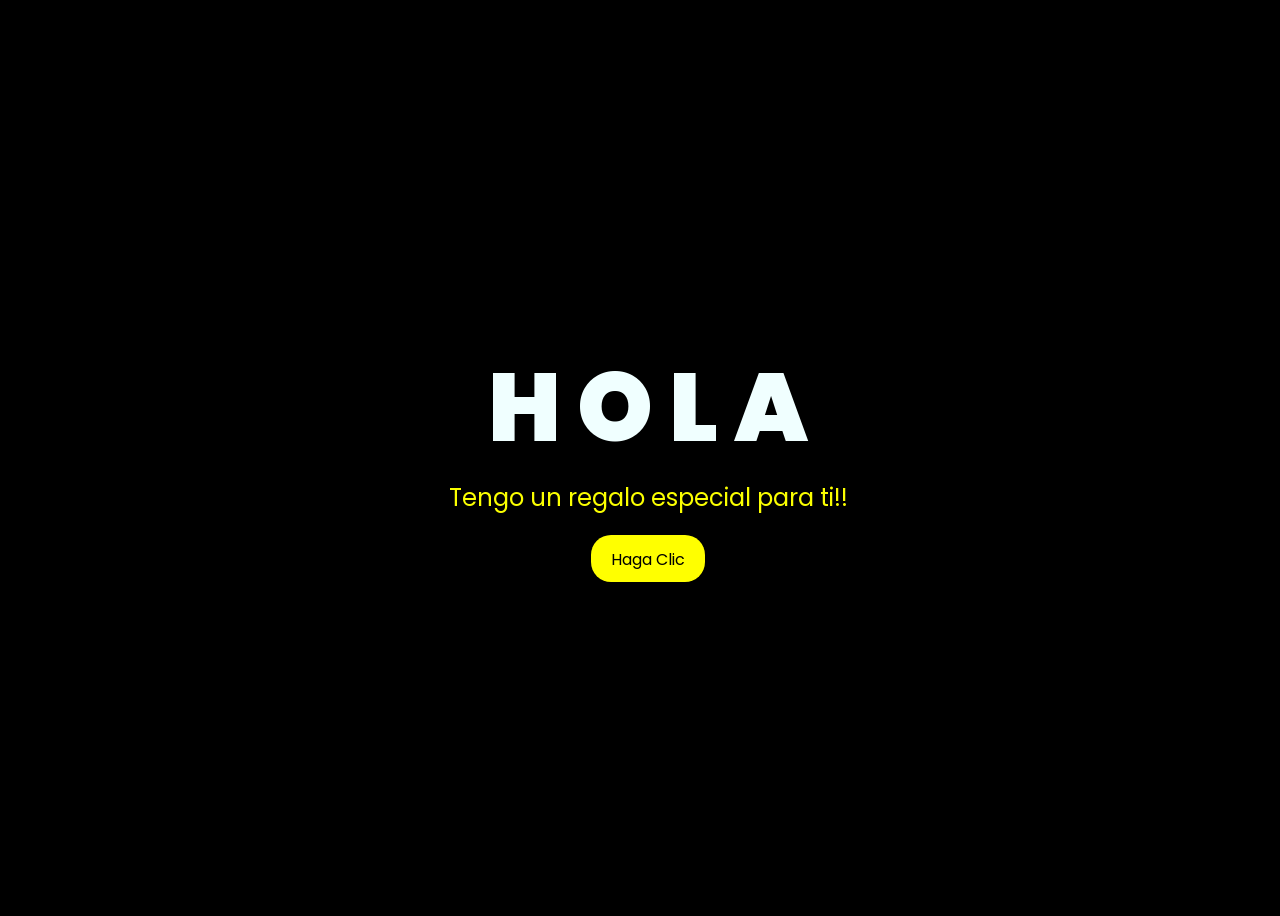
<file: index.html>
<!DOCTYPE html>
<html lang="es">
<head>
    <meta charset="UTF-8">
    <meta http-equiv="X-UA-Compatible" content="IE=edge">
    <meta name="viewport" content="width=device-width, initial-scale=1.0">
    <meta http-equiv="refresh" content="0; url=Flores_NilverTI/index.html">
    <title>Redirigiendo...</title>
</head>
<body>
    <script>
        window.location.replace("Flores_NilverTI/index.html");
    </script>
</body>
</html>
</file>
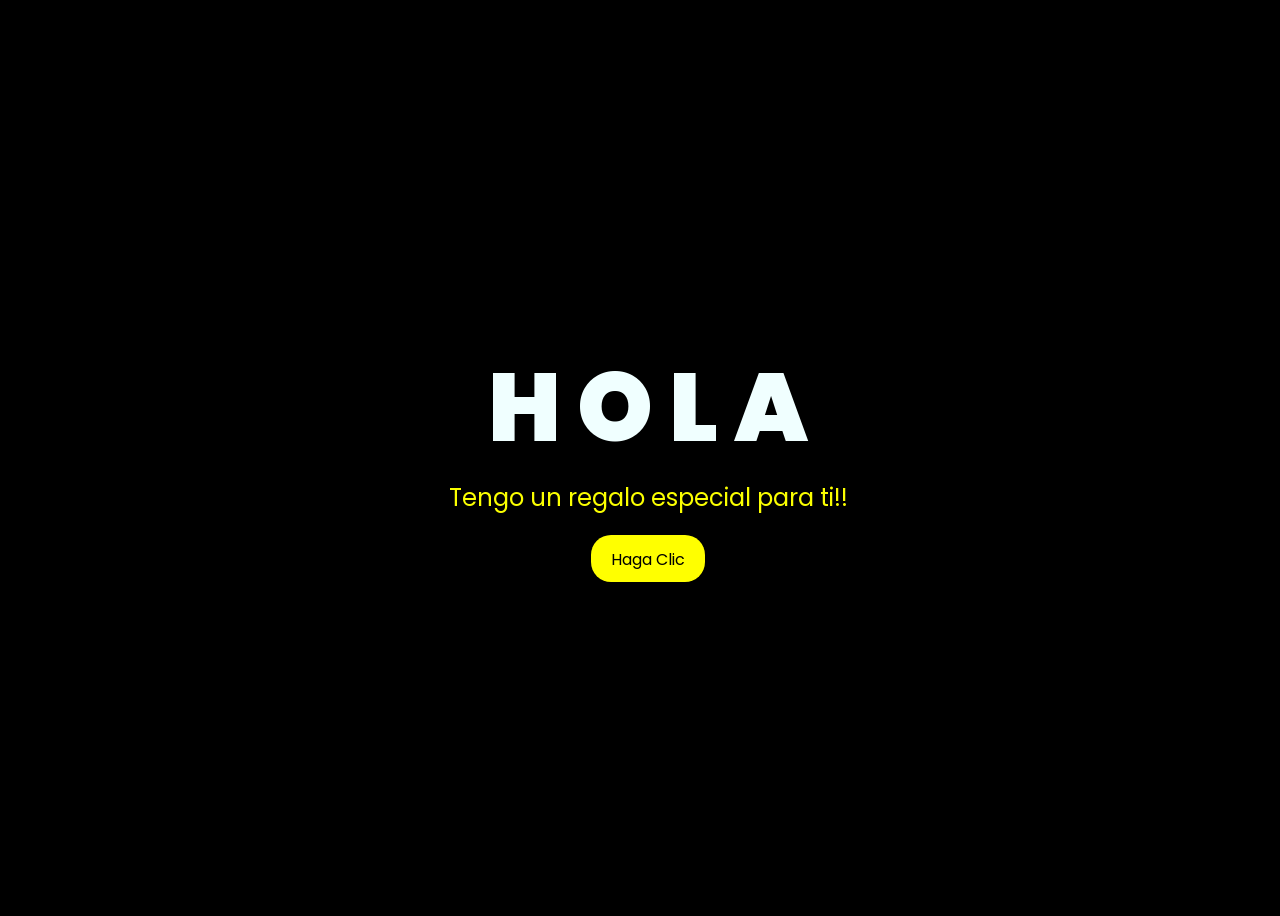
<file: Flores_NilverTI/index.html>
<!DOCTYPE html>
<html lang="en">
<head>
    <meta charset="UTF-8">
    <meta http-equiv="X-UA-Compatible" content="IE=edge">
    <meta name="viewport" content="width=device-width, initial-scale=1.0">
    <link rel="stylesheet" href="css/style.css">
    <link rel="icon" href="img/flowers.png" type="image/x-icon">
    <title>FLORES</title>
</head>
<body>
    <div class="greetings">

        <span>H</span>
        <span>O</span>
        <span>L</span>
        <span>A</span>
    </div>
    <div class="greetings">
        <span></span>
        <span></span>
        <span></span>
        <span></span>
        <span></span>
        <span></span>
    </div>
    <div class="description">
        <span>Tengo un regalo especial para ti!!</span>
    </div>
    <div class="button">
        <button>
            <a href="FLORES.html">Haga Clic</a>
        </button>
        
    </div>
</body>
</html>
</file>
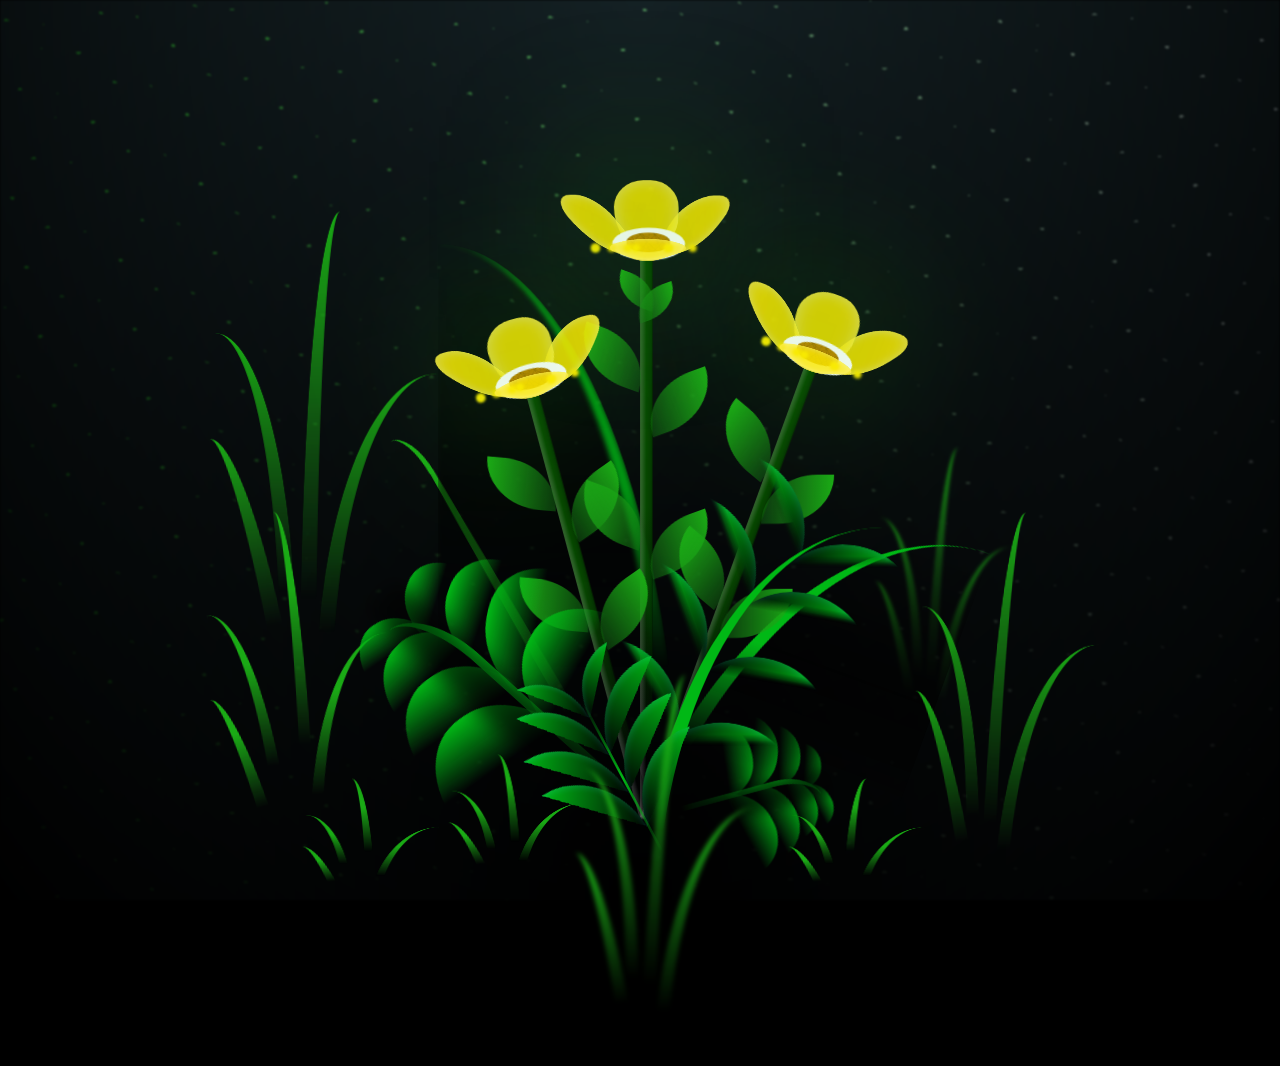
<file: Flores_NilverTI/FLORES.html>
<!DOCTYPE html>
<html lang="en">
<head>
    <meta charset="UTF-8">
    <meta http-equiv="X-UA-Compatible" content="IE=edge">
    <meta name="viewport" content="width=device-width, initial-scale=1.0">
    <meta http-equiv="Cache-Control" content="no-cache, no-store, must-revalidate">
    <meta http-equiv="Pragma" content="no-cache">
    <meta http-equiv="Expires" content="0">
    <link rel="stylesheet" href="css/main.css?v=20260921_nocache">
    <link rel="icon" href="img/flowers.png" type="image/x-icon">
    <title>FLORES</title>
</head>

<body class="container">
    <div class="message-modal" id="messageModal" aria-hidden="true">
      <div class="message-card" role="dialog" aria-modal="true">
        <button class="close-message" aria-label="Cerrar mensaje">×</button>
        <p>
          Que sepas que me ha gustado mucho conocerte, y más aún ver la forma en la que te esfuerzas por seguir adelante, aunque a veces el camino te cueste. Hay algo muy especial en ti: esa fuerza tranquila, esa paciencia, esa manera de seguir con el corazón en alto incluso cuando las cosas no son fáciles.
        </p>
        <p>
          Te admiro mucho, no solo por lo que logras, sino por la persona que eres. Por cómo enfrentas la vida con valentía, por ese brillo que tienes y por esa calidez que hace que te recuerde de una forma muy bonita. Hay algo en ti que se siente genuino, amable, intenso y muy hermoso.
        </p>
        <p>
          Quiero que sepas que no lo digo por obligación ni por costumbre: lo digo porque de verdad quiero que sientas lo mucho que vales, lo mucho que te aprecio y lo mucho que te admiro. A veces puede que me pase de insistente, pero es porque me importa de verdad y porque quiero que nunca olvides lo especial que eres.
        </p>
        <p>
          Sé que no te conozco tanto como me gustaría, pero lo poco que he visto me basta para decir que eres una persona excepcional, hermosa por dentro y por fuera, con una luz muy difícil de ignorar. Y aunque no siempre lo diga con palabras perfectas, aquí está mi mensaje claro: te valoró, te respeto y me alegra mucho que estés en mi vida.
        </p>
        <p>
          Gracias por ser como eres, por seguir adelante con esa fuerza que te hace tan admirable. Ojalá que este pequeño detalle te recuerde lo mucho que te aprecio y lo mucho que me gustaría que te sientas querida, vista y valorada siempre.
        </p>
      </div>
    </div>

    <div class="night"></div>
    <div class="flowers">
      <div class="flower flower--1">
        <div class="flower__leafs flower__leafs--1">
          <div class="flower__leaf flower__leaf--1"></div>
          <div class="flower__leaf flower__leaf--2"></div>
          <div class="flower__leaf flower__leaf--3"></div>
          <div class="flower__leaf flower__leaf--4"></div>
          <div class="flower__white-circle"></div>
  
          <div class="flower__light flower__light--1"></div>
          <div class="flower__light flower__light--2"></div>
          <div class="flower__light flower__light--3"></div>
          <div class="flower__light flower__light--4"></div>
          <div class="flower__light flower__light--5"></div>
          <div class="flower__light flower__light--6"></div>
          <div class="flower__light flower__light--7"></div>
          <div class="flower__light flower__light--8"></div>
  
        </div>
        <div class="flower__line">
          <div class="flower__line__leaf flower__line__leaf--1"></div>
          <div class="flower__line__leaf flower__line__leaf--2"></div>
          <div class="flower__line__leaf flower__line__leaf--3"></div>
          <div class="flower__line__leaf flower__line__leaf--4"></div>
          <div class="flower__line__leaf flower__line__leaf--5"></div>
          <div class="flower__line__leaf flower__line__leaf--6"></div>
        </div>
      </div>
  
      <div class="flower flower--2">
        <div class="flower__leafs flower__leafs--2">
          <div class="flower__leaf flower__leaf--1"></div>
          <div class="flower__leaf flower__leaf--2"></div>
          <div class="flower__leaf flower__leaf--3"></div>
          <div class="flower__leaf flower__leaf--4"></div>
          <div class="flower__white-circle"></div>
  
          <div class="flower__light flower__light--1"></div>
          <div class="flower__light flower__light--2"></div>
          <div class="flower__light flower__light--3"></div>
          <div class="flower__light flower__light--4"></div>
          <div class="flower__light flower__light--5"></div>
          <div class="flower__light flower__light--6"></div>
          <div class="flower__light flower__light--7"></div>
          <div class="flower__light flower__light--8"></div>
  
        </div>
        <div class="flower__line">
          <div class="flower__line__leaf flower__line__leaf--1"></div>
          <div class="flower__line__leaf flower__line__leaf--2"></div>
          <div class="flower__line__leaf flower__line__leaf--3"></div>
          <div class="flower__line__leaf flower__line__leaf--4"></div>
        </div>
      </div>
  
      <div class="flower flower--3">
        <div class="flower__leafs flower__leafs--3">
          <div class="flower__leaf flower__leaf--1"></div>
          <div class="flower__leaf flower__leaf--2"></div>
          <div class="flower__leaf flower__leaf--3"></div>
          <div class="flower__leaf flower__leaf--4"></div>
          <div class="flower__white-circle"></div>
  
          <div class="flower__light flower__light--1"></div>
          <div class="flower__light flower__light--2"></div>
          <div class="flower__light flower__light--3"></div>
          <div class="flower__light flower__light--4"></div>
          <div class="flower__light flower__light--5"></div>
          <div class="flower__light flower__light--6"></div>
          <div class="flower__light flower__light--7"></div>
          <div class="flower__light flower__light--8"></div>
  
        </div>
        <div class="flower__line">
          <div class="flower__line__leaf flower__line__leaf--1"></div>
          <div class="flower__line__leaf flower__line__leaf--2"></div>
          <div class="flower__line__leaf flower__line__leaf--3"></div>
          <div class="flower__line__leaf flower__line__leaf--4"></div>
        </div>
      </div>
  
      <div class="grow-ans" style="--d:1.2s">
        <div class="flower__g-long">
          <div class="flower__g-long__top"></div>
          <div class="flower__g-long__bottom"></div>
        </div>
      </div>
  
      <div class="growing-grass">
        <div class="flower__grass flower__grass--1">
          <div class="flower__grass--top"></div>
          <div class="flower__grass--bottom"></div>
          <div class="flower__grass__leaf flower__grass__leaf--1"></div>
          <div class="flower__grass__leaf flower__grass__leaf--2"></div>
          <div class="flower__grass__leaf flower__grass__leaf--3"></div>
          <div class="flower__grass__leaf flower__grass__leaf--4"></div>
          <div class="flower__grass__leaf flower__grass__leaf--5"></div>
          <div class="flower__grass__leaf flower__grass__leaf--6"></div>
          <div class="flower__grass__leaf flower__grass__leaf--7"></div>
          <div class="flower__grass__leaf flower__grass__leaf--8"></div>
          <div class="flower__grass__overlay"></div>
        </div>
      </div>
  
      <div class="growing-grass">
        <div class="flower__grass flower__grass--2">
          <div class="flower__grass--top"></div>
          <div class="flower__grass--bottom"></div>
          <div class="flower__grass__leaf flower__grass__leaf--1"></div>
          <div class="flower__grass__leaf flower__grass__leaf--2"></div>
          <div class="flower__grass__leaf flower__grass__leaf--3"></div>
          <div class="flower__grass__leaf flower__grass__leaf--4"></div>
          <div class="flower__grass__leaf flower__grass__leaf--5"></div>
          <div class="flower__grass__leaf flower__grass__leaf--6"></div>
          <div class="flower__grass__leaf flower__grass__leaf--7"></div>
          <div class="flower__grass__leaf flower__grass__leaf--8"></div>
          <div class="flower__grass__overlay"></div>
        </div>
      </div>
  
      <div class="grow-ans" style="--d:2.4s">
        <div class="flower__g-right flower__g-right--1">
          <div class="leaf"></div>
        </div>
      </div>
  
      <div class="grow-ans" style="--d:2.8s">
        <div class="flower__g-right flower__g-right--2">
          <div class="leaf"></div>
        </div>
      </div>
  
      <div class="grow-ans" style="--d:2.8s">
        <div class="flower__g-front">
          <div class="flower__g-front__leaf-wrapper flower__g-front__leaf-wrapper--1">
            <div class="flower__g-front__leaf"></div>
          </div>
          <div class="flower__g-front__leaf-wrapper flower__g-front__leaf-wrapper--2">
            <div class="flower__g-front__leaf"></div>
          </div>
          <div class="flower__g-front__leaf-wrapper flower__g-front__leaf-wrapper--3">
            <div class="flower__g-front__leaf"></div>
          </div>
          <div class="flower__g-front__leaf-wrapper flower__g-front__leaf-wrapper--4">
            <div class="flower__g-front__leaf"></div>
          </div>
          <div class="flower__g-front__leaf-wrapper flower__g-front__leaf-wrapper--5">
            <div class="flower__g-front__leaf"></div>
          </div>
          <div class="flower__g-front__leaf-wrapper flower__g-front__leaf-wrapper--6">
            <div class="flower__g-front__leaf"></div>
          </div>
          <div class="flower__g-front__leaf-wrapper flower__g-front__leaf-wrapper--7">
            <div class="flower__g-front__leaf"></div>
          </div>
          <div class="flower__g-front__leaf-wrapper flower__g-front__leaf-wrapper--8">
            <div class="flower__g-front__leaf"></div>
          </div>
          <div class="flower__g-front__line"></div>
        </div>
      </div>
  
      <div class="grow-ans" style="--d:3.2s">
        <div class="flower__g-fr">
          <div class="leaf"></div>
          <div class="flower__g-fr__leaf flower__g-fr__leaf--1"></div>
          <div class="flower__g-fr__leaf flower__g-fr__leaf--2"></div>
          <div class="flower__g-fr__leaf flower__g-fr__leaf--3"></div>
          <div class="flower__g-fr__leaf flower__g-fr__leaf--4"></div>
          <div class="flower__g-fr__leaf flower__g-fr__leaf--5"></div>
          <div class="flower__g-fr__leaf flower__g-fr__leaf--6"></div>
          <div class="flower__g-fr__leaf flower__g-fr__leaf--7"></div>
          <div class="flower__g-fr__leaf flower__g-fr__leaf--8"></div>
        </div>
      </div>
  
      <div class="long-g long-g--0">
        <div class="grow-ans" style="--d:3s">
          <div class="leaf leaf--0"></div>
        </div>
        <div class="grow-ans" style="--d:2.2s">
          <div class="leaf leaf--1"></div>
        </div>
        <div class="grow-ans" style="--d:3.4s">
          <div class="leaf leaf--2"></div>
        </div>
        <div class="grow-ans" style="--d:3.6s">
          <div class="leaf leaf--3"></div>
        </div>
      </div>
  
      <div class="long-g long-g--1">
        <div class="grow-ans" style="--d:3.6s">
          <div class="leaf leaf--0"></div>
        </div>
        <div class="grow-ans" style="--d:3.8s">
          <div class="leaf leaf--1"></div>
        </div>
        <div class="grow-ans" style="--d:4s">
          <div class="leaf leaf--2"></div>
        </div>
        <div class="grow-ans" style="--d:4.2s">
          <div class="leaf leaf--3"></div>
        </div>
      </div>
  
      <div class="long-g long-g--2">
        <div class="grow-ans" style="--d:4s">
          <div class="leaf leaf--0"></div>
        </div>
        <div class="grow-ans" style="--d:4.2s">
          <div class="leaf leaf--1"></div>
        </div>
        <div class="grow-ans" style="--d:4.4s">
          <div class="leaf leaf--2"></div>
        </div>
        <div class="grow-ans" style="--d:4.6s">
          <div class="leaf leaf--3"></div>
        </div>
      </div>
  
      <div class="long-g long-g--3">
        <div class="grow-ans" style="--d:4s">
          <div class="leaf leaf--0"></div>
        </div>
        <div class="grow-ans" style="--d:4.2s">
          <div class="leaf leaf--1"></div>
        </div>
        <div class="grow-ans" style="--d:3s">
          <div class="leaf leaf--2"></div>
        </div>
        <div class="grow-ans" style="--d:3.6s">
          <div class="leaf leaf--3"></div>
        </div>
      </div>
  
      <div class="long-g long-g--4">
        <div class="grow-ans" style="--d:4s">
          <div class="leaf leaf--0"></div>
        </div>
        <div class="grow-ans" style="--d:4.2s">
          <div class="leaf leaf--1"></div>
        </div>
        <div class="grow-ans" style="--d:3s">
          <div class="leaf leaf--2"></div>
        </div>
        <div class="grow-ans" style="--d:3.6s">
          <div class="leaf leaf--3"></div>
        </div>
      </div>
  
      <div class="long-g long-g--5">
        <div class="grow-ans" style="--d:4s">
          <div class="leaf leaf--0"></div>
        </div>
        <div class="grow-ans" style="--d:4.2s">
          <div class="leaf leaf--1"></div>
        </div>
        <div class="grow-ans" style="--d:3s">
          <div class="leaf leaf--2"></div>
        </div>
        <div class="grow-ans" style="--d:3.6s">
          <div class="leaf leaf--3"></div>
        </div>
      </div>
  
      <div class="long-g long-g--6">
        <div class="grow-ans" style="--d:4.2s">
          <div class="leaf leaf--0"></div>
        </div>
        <div class="grow-ans" style="--d:4.4s">
          <div class="leaf leaf--1"></div>
        </div>
        <div class="grow-ans" style="--d:4.6s">
          <div class="leaf leaf--2"></div>
        </div>
        <div class="grow-ans" style="--d:4.8s">
          <div class="leaf leaf--3"></div>
        </div>
      </div>
  
      <div class="long-g long-g--7">
        <div class="grow-ans" style="--d:3s">
          <div class="leaf leaf--0"></div>
        </div>
        <div class="grow-ans" style="--d:3.2s">
          <div class="leaf leaf--1"></div>
        </div>
        <div class="grow-ans" style="--d:3.5s">
          <div class="leaf leaf--2"></div>
        </div>
        <div class="grow-ans" style="--d:3.6s">
          <div class="leaf leaf--3"></div>
        </div>
      </div>
    </div>
    <script src="main.js?v=20260921_nocache"></script>
  </body>
</html>
</file>
<file: Flores_NilverTI/css/style.css>
@import url('https://fonts.googleapis.com/css2?family=Poppins:ital,wght@0,500;1,900&display=swap');
*{
    font-family: 'Poppins',cursive;
}
body{
    color: azure;
    width: 100%;
    height: 100vh;
    display: flex;
    flex-direction: column;
    align-items: center;
    justify-content: center;
    background-color: black;
}
.greetings{
    font-size: 6rem;
    font-weight: 900;
}
.greetings > span{
    animation: glow 2.5s ease-in-out infinite;
}
@keyframes glow{
    0%, 100%{
        color: #fff;
        text-shadow: 0 0 12px #fbff00, 0 0 50px #fbff00, 0 0 100px #fbff00;
    }
    10%, 90%{
        color: #696565;
        text-shadow: none;
    }
}
.greetings > span:nth-child(2){
    animation-delay: .2s ;
}
.greetings > span:nth-child(3){
    animation-delay: .4s ;
}
.greetings > span:nth-child(4){
    animation-delay: .6s;
}
.greetings > span:nth-child(5){
    animation-delay: .8s;
}

.description{
    font-size: 1.5rem;
    margin-bottom: 20px;
}

.button a{
    text-decoration: none;
    font-size: 1rem;
    color: #111;
}

@media screen and (max-width:574px){
    .greetings{
        display: block;
        font-size: 3rem;
        font-weight: 500;
        text-align: center;
    }
    .description{
        font-size: 1rem;
    }
    
    .button a{
        font-size: .5rem;
    }
}

.description{
    color: #fbff00;
}

/* Estilo para el botón */
.button button {
    background-color: yellow; /* Fondo amarillo */
    border: none; /* Sin bordes */
    padding: 10px 20px; /* Ajusta el relleno según tu preferencia */
    font-size: 18px; /* Tamaño de fuente */
    cursor: pointer;
    position: relative; /* Necesario para el resplandor */
    border-radius: 20px; /* Esquinas redondeadas */
    transition: background-color 0.3s ease-in-out; /* Transición suave para el color de fondo */
  }
  
  /* Estilo para el enlace dentro del botón */
  .button button a {
    text-decoration: none; /* Elimina el subrayado del enlace */
    color: inherit; /* Hereda el color del texto del botón */
  }
  
  /* Efecto de resplandor al pasar el cursor sobre el botón */
  .button button:hover {
    background-color: orange; /* Cambia el color de fondo al pasar el mouse a naranja */
    box-shadow: 0 0 10px yellow, 0 0 20px yellow, 0 0 30px yellow; /* Efecto de resplandor amarillo */
  }
</file>
<file: Flores_NilverTI/css/main.css>
*,
*::after,
*::before {
  padding: 0;
  margin: 0;
  box-sizing: border-box;
}

:root {
  --dark-color: #000;
}

body {
  display: flex;
  align-items: flex-end;
  justify-content: center;
  min-height: 100vh;
  background-color: var(--dark-color);
  overflow: hidden;
  perspective: 1000px;
  position: relative;
}



.message-modal {
  position: fixed;
  inset: 0;
  display: flex;
  align-items: center;
  justify-content: center;
  padding: 6vh 0;
  background: rgba(0, 0, 0, 0.55);
  backdrop-filter: blur(6px);
  z-index: 999;
  opacity: 0;
  visibility: hidden;
  transition: all 0.3s ease;
}

.message-modal.visible {
  opacity: 1;
  visibility: visible;
}

.message-card {
  position: relative;
  width: min(90vw, 560px);
  max-height: 80vh;
  overflow-y: auto;
  overflow-x: hidden;
  -webkit-overflow-scrolling: touch;
  background: linear-gradient(135deg, rgba(255, 250, 252, 0.98), rgba(244, 224, 233, 0.92), rgba(255, 236, 244, 0.95));
  border: 1px solid rgba(255, 255, 255, 0.8);
  border-radius: 34px 34px 30px 30px;
  padding: 2.5rem 1.9rem 1.8rem;
  box-shadow: 0 30px 90px rgba(198, 95, 138, 0.26), 0 12px 18px rgba(120, 45, 76, 0.12);
  color: #4b1d2e;
  text-align: left;
  animation: gentleOpen 0.65s cubic-bezier(0.22, 1, 0.36, 1) forwards;
  backdrop-filter: blur(10px);
  scrollbar-width: thin;
  scrollbar-color: rgba(164, 80, 120, 0.4) transparent;
  font-family: Georgia, "Times New Roman", serif;
}

.message-card::-webkit-scrollbar {
  width: 8px;
}

.message-card::-webkit-scrollbar-thumb {
  background: rgba(164, 80, 120, 0.35);
  border-radius: 999px;
}

@keyframes gentleOpen {
  0% {
    opacity: 0;
    transform: scale(0.92) translateY(18px);
    filter: blur(6px);
  }
  100% {
    opacity: 1;
    transform: scale(1) translateY(0);
    filter: blur(0);
  }
}

.message-card p {
  line-height: 1.95;
  font-size: 1.12rem;
  margin-bottom: 1.15rem;
  text-align: center;
  letter-spacing: 0.01em;
}

.message-card p:last-child {
  margin-bottom: 0;
}

@media (max-width: 480px) {
  .message-modal {
    padding: 4vh 0;
  }

  .message-card {
    width: min(92vw, 420px);
    max-height: 82vh;
    border-radius: 26px 26px 24px 24px;
    padding: 2.5rem 1.2rem 1.2rem;
  }

  .message-card p {
    font-size: 1rem;
    line-height: 1.85;
  }
}

.close-message {
  position: absolute;
  top: 14px;
  right: 14px;
  width: 36px;
  height: 36px;
  border: none;
  border-radius: 50%;
  background: rgba(219, 102, 151, 0.14);
  color: #8d2c5b;
  font-size: 1.8rem;
  line-height: 1;
  cursor: pointer;
  transition: transform 0.2s ease, background 0.2s ease;
}

.close-message:hover {
  background: rgba(219, 102, 151, 0.22);
  transform: rotate(90deg);
}

.night {
  position: fixed;
  left: 50%;
  top: 0;
  transform: translateX(-50%);
  width: 100%;
  height: 100%;
  filter: blur(0.1vmin);
  background-image: radial-gradient(ellipse at top, transparent 0%, var(--dark-color)), 
  radial-gradient(ellipse at bottom, var(--dark-color), rgba(145, 233, 255, 0.2)), 
  repeating-linear-gradient(220deg, rgb(0, 0, 0) 0px, rgb(0, 0, 0) 19px, transparent 19px, 
  transparent 22px), repeating-linear-gradient(189deg, rgb(0, 0, 0) 0px, rgb(0, 0, 0) 19px, 
  transparent 19px, transparent 22px), repeating-linear-gradient(148deg, rgb(0, 0, 0) 0px, 
  rgb(0, 0, 0) 19px, transparent 19px, transparent 22px), linear-gradient(90deg, rgb(21, 255, 0), 
  rgb(240, 240, 240));
}

.flowers {
  position: relative;
  z-index: 1;
  transform: scale(0.9);
}

.flower {
  position: absolute;
  bottom: 10vmin;
  transform-origin: bottom center;
  z-index: 10;
  --fl-speed: 0.8s;
}
.flower--1 {
  -webkit-animation: moving-flower-1 4s linear infinite;
          animation: moving-flower-1 4s linear infinite;
}
.flower--1 .flower__line {
  height: 70vmin;
  -webkit-animation-delay: 0.3s;
          animation-delay: 0.3s;
}
.flower--1 .flower__line__leaf--1 {
  -webkit-animation: blooming-leaf-right var(--fl-speed) 1.6s backwards;
          animation: blooming-leaf-right var(--fl-speed) 1.6s backwards;
}
.flower--1 .flower__line__leaf--2 {
  -webkit-animation: blooming-leaf-right var(--fl-speed) 1.4s backwards;
          animation: blooming-leaf-right var(--fl-speed) 1.4s backwards;
}
.flower--1 .flower__line__leaf--3 {
  -webkit-animation: blooming-leaf-left var(--fl-speed) 1.2s backwards;
          animation: blooming-leaf-left var(--fl-speed) 1.2s backwards;
}
.flower--1 .flower__line__leaf--4 {
  -webkit-animation: blooming-leaf-left var(--fl-speed) 1s backwards;
          animation: blooming-leaf-left var(--fl-speed) 1s backwards;
}
.flower--1 .flower__line__leaf--5 {
  -webkit-animation: blooming-leaf-right var(--fl-speed) 1.8s backwards;
          animation: blooming-leaf-right var(--fl-speed) 1.8s backwards;
}
.flower--1 .flower__line__leaf--6 {
  -webkit-animation: blooming-leaf-left var(--fl-speed) 2s backwards;
          animation: blooming-leaf-left var(--fl-speed) 2s backwards;
}
.flower--2 {
  left: 50%;
  transform: rotate(20deg);
  -webkit-animation: moving-flower-2 4s linear infinite;
          animation: moving-flower-2 4s linear infinite;
}
.flower--2 .flower__line {
  height: 60vmin;
  -webkit-animation-delay: 0.6s;
          animation-delay: 0.6s;
}
.flower--2 .flower__line__leaf--1 {
  -webkit-animation: blooming-leaf-right var(--fl-speed) 1.9s backwards;
          animation: blooming-leaf-right var(--fl-speed) 1.9s backwards;
}
.flower--2 .flower__line__leaf--2 {
  -webkit-animation: blooming-leaf-right var(--fl-speed) 1.7s backwards;
          animation: blooming-leaf-right var(--fl-speed) 1.7s backwards;
}
.flower--2 .flower__line__leaf--3 {
  -webkit-animation: blooming-leaf-left var(--fl-speed) 1.5s backwards;
          animation: blooming-leaf-left var(--fl-speed) 1.5s backwards;
}
.flower--2 .flower__line__leaf--4 {
  -webkit-animation: blooming-leaf-left var(--fl-speed) 1.3s backwards;
          animation: blooming-leaf-left var(--fl-speed) 1.3s backwards;
}
.flower--3 {
  left: 50%;
  transform: rotate(-15deg);
  -webkit-animation: moving-flower-3 4s linear infinite;
          animation: moving-flower-3 4s linear infinite;
}
.flower--3 .flower__line {
  -webkit-animation-delay: 0.9s;
          animation-delay: 0.9s;
}
.flower--3 .flower__line__leaf--1 {
  -webkit-animation: blooming-leaf-right var(--fl-speed) 2.5s backwards;
          animation: blooming-leaf-right var(--fl-speed) 2.5s backwards;
}
.flower--3 .flower__line__leaf--2 {
  -webkit-animation: blooming-leaf-right var(--fl-speed) 2.3s backwards;
          animation: blooming-leaf-right var(--fl-speed) 2.3s backwards;
}
.flower--3 .flower__line__leaf--3 {
  -webkit-animation: blooming-leaf-left var(--fl-speed) 2.1s backwards;
          animation: blooming-leaf-left var(--fl-speed) 2.1s backwards;
}
.flower--3 .flower__line__leaf--4 {
  -webkit-animation: blooming-leaf-left var(--fl-speed) 1.9s backwards;
          animation: blooming-leaf-left var(--fl-speed) 1.9s backwards;
}
.flower__leafs {
  position: relative;
  -webkit-animation: blooming-flower 2s backwards;
          animation: blooming-flower 2s backwards;
}
.flower__leafs--1 {
  -webkit-animation-delay: 1.1s;
          animation-delay: 1.1s;
}
.flower__leafs--2 {
  -webkit-animation-delay: 1.4s;
          animation-delay: 1.4s;
}
.flower__leafs--3 {
  -webkit-animation-delay: 1.7s;
          animation-delay: 1.7s;
}
.flower__leafs::after {
  content: "";
  position: absolute;
  left: 0;
  top: 0;
  transform: translate(-50%, -100%);
  width: 8vmin;
  height: 8vmin;
  background-color: #1aaa15;
  filter: blur(10vmin);
}
.flower__leaf {
  position: absolute;
  bottom: 0;
  left: 50%;
  width: 8vmin;
  height: 11vmin;
  border-radius: 51% 49% 47% 53%/44% 45% 55% 69%;
  background-color: #1aaa15;
  background-image: linear-gradient(to top, #fce700, #fce700);
  transform-origin: bottom center;
  opacity: 0.9;
  box-shadow: inset 0 0 2vmin rgba(255, 255, 255, 0.5);
}
.flower__leaf--1 {
  transform: translate(-10%, 1%) rotateY(40deg) rotateX(-50deg);
}
.flower__leaf--2 {
  transform: translate(-50%, -4%) rotateX(40deg);
}
.flower__leaf--3 {
  transform: translate(-90%, 0%) rotateY(45deg) rotateX(50deg);
}
.flower__leaf--4 {
  width: 8vmin;
  height: 8vmin;
  transform-origin: bottom left;
  border-radius: 4vmin 10vmin 4vmin 4vmin;
  transform: translate(0%, 18%) rotateX(70deg) rotate(-43deg);
  background-image: linear-gradient(to top, #fce700, #fce700);
  z-index: 1;
  opacity: 0.8;
}
.flower__white-circle {
  position: absolute;
  left: -3.5vmin;
  top: -3vmin;
  width: 9vmin;
  height: 4vmin;
  border-radius: 50%;
  background-color: #ffffff;
}
.flower__white-circle::after {
  content: "";
  position: absolute;
  left: 50%;
  top: 45%;
  transform: translate(-50%, -50%);
  width: 60%;
  height: 60%;
  border-radius: inherit;
  background-image: repeating-linear-gradient(135deg, rgba(0, 0, 0, 0.03) 0px, 
  rgba(0, 0, 0, 0.03) 1px, transparent 1px, transparent 12px), repeating-linear-gradient(45deg, 
  rgba(0, 0, 0, 0.03) 0px, rgba(0, 0, 0, 0.03) 1px, transparent 1px, transparent 12px), 
  repeating-linear-gradient(67.5deg, rgba(0, 0, 0, 0.03) 0px, rgba(0, 0, 0, 0.03) 1px, 
  transparent 1px, transparent 12px), repeating-linear-gradient(135deg, rgba(0, 0, 0, 0.03) 0px, 
  rgba(0, 0, 0, 0.03) 1px, transparent 1px, transparent 12px), repeating-linear-gradient(45deg, 
  rgba(0, 0, 0, 0.03) 0px, rgba(0, 0, 0, 0.03) 1px, transparent 1px, transparent 12px), 
  repeating-linear-gradient(112.5deg, rgba(0, 0, 0, 0.03) 0px, rgba(0, 0, 0, 0.03) 1px, 
  transparent 1px, transparent 12px), repeating-linear-gradient(112.5deg, rgba(0, 0, 0, 0.03) 0px, 
  rgba(0, 0, 0, 0.03) 1px, transparent 1px, transparent 12px), repeating-linear-gradient(45deg, 
  rgba(0, 0, 0, 0.03) 0px, rgba(0, 0, 0, 0.03) 1px, transparent 1px, transparent 12px), 
  repeating-linear-gradient(22.5deg, rgba(0, 0, 0, 0.03) 0px, rgba(0, 0, 0, 0.03) 1px, 
  transparent 1px, transparent 12px), repeating-linear-gradient(45deg, rgba(0, 0, 0, 0.03) 0px, 
  rgba(0, 0, 0, 0.03) 1px, transparent 1px, transparent 12px), repeating-linear-gradient(22.5deg, 
  rgba(0, 0, 0, 0.03) 0px, rgba(0, 0, 0, 0.03) 1px, transparent 1px, transparent 12px), 
  repeating-linear-gradient(135deg, rgba(0, 0, 0, 0.03) 0px, rgba(0, 0, 0, 0.03) 1px, 
  transparent 1px, transparent 12px), repeating-linear-gradient(157.5deg, rgba(0, 0, 0, 0.03) 0px, 
  rgba(0, 0, 0, 0.03) 1px, transparent 1px, transparent 12px), repeating-linear-gradient(67.5deg, 
  rgba(0, 0, 0, 0.03) 0px, rgba(0, 0, 0, 0.03) 1px, transparent 1px, transparent 12px), 
  repeating-linear-gradient(67.5deg, rgba(0, 0, 0, 0.03) 0px, rgba(0, 0, 0, 0.03) 1px, 
  transparent 1px, transparent 12px), linear-gradient(90deg, rgb(190, 133, 0), rgb(190, 133, 0));
}
.flower__line {
  height: 55vmin;
  width: 1.5vmin;
  background-image: linear-gradient(to left, rgba(0, 0, 0, 0.2), transparent, 
  rgba(255, 255, 255, 0.2)), linear-gradient(to top, transparent 10%, #064600, #064600);
  box-shadow: inset 0 0 2px rgba(0, 0, 0, 0.5);
  -webkit-animation: grow-flower-tree 4s backwards;
          animation: grow-flower-tree 4s backwards;
}
.flower__line__leaf {
  --w: 7vmin;
  --h: calc(var(--w) + 2vmin);
  position: absolute;
  top: 20%;
  left: 90%;
  width: var(--w);
  height: var(--h);
  border-top-right-radius: var(--h);
  border-bottom-left-radius: var(--h);
  background-image: linear-gradient(to top, rgba(20, 122, 20, 0.4), #1aaa15);
}
.flower__line__leaf--1 {
  transform: rotate(70deg) rotateY(30deg);
}
.flower__line__leaf--2 {
  top: 45%;
  transform: rotate(70deg) rotateY(30deg);
}
.flower__line__leaf--3, .flower__line__leaf--4, .flower__line__leaf--6 {
  border-top-right-radius: 0;
  border-bottom-left-radius: 0;
  border-top-left-radius: var(--h);
  border-bottom-right-radius: var(--h);
  left: -460%;
  top: 12%;
  transform: rotate(-70deg) rotateY(30deg);
}
.flower__line__leaf--4 {
  top: 40%;
}
.flower__line__leaf--5 {
  top: 0;
  transform-origin: left;
  transform: rotate(70deg) rotateY(30deg) scale(0.6);
}
.flower__line__leaf--6 {
  top: -2%;
  left: -450%;
  transform-origin: right;
  transform: rotate(-70deg) rotateY(30deg) scale(0.6);
}
.flower__light {
  position: absolute;
  bottom: 0vmin;
  width: 1vmin;
  height: 1vmin;
  background-color: rgb(255, 251, 0);
  border-radius: 50%;
  filter: blur(0.2vmin);
  -webkit-animation: light-ans 4s linear infinite backwards;
          animation: light-ans 4s linear infinite backwards;
}
.flower__light:nth-child(odd) {
  background-color: #fce700;
}
.flower__light--1 {
  left: -2vmin;
  -webkit-animation-delay: 1s;
          animation-delay: 1s;
}
.flower__light--2 {
  left: 3vmin;
  -webkit-animation-delay: 0.5s;
          animation-delay: 0.5s;
}
.flower__light--3 {
  left: -6vmin;
  -webkit-animation-delay: 0.3s;
          animation-delay: 0.3s;
}
.flower__light--4 {
  left: 6vmin;
  -webkit-animation-delay: 0.9s;
          animation-delay: 0.9s;
}
.flower__light--5 {
  left: -1vmin;
  -webkit-animation-delay: 1.5s;
          animation-delay: 1.5s;
}
.flower__light--6 {
  left: -4vmin;
  -webkit-animation-delay: 3s;
          animation-delay: 3s;
}
.flower__light--7 {
  left: 3vmin;
  -webkit-animation-delay: 2s;
          animation-delay: 2s;
}
.flower__light--8 {
  left: -6vmin;
  -webkit-animation-delay: 3.5s;
          animation-delay: 3.5s;
}
.flower__grass {
  --c: #00b815;
  --line-w: 1.5vmin;
  position: absolute;
  bottom: 12vmin;
  left: -7vmin;
  display: flex;
  flex-direction: column;
  align-items: flex-end;
  z-index: 20;
  transform-origin: bottom center;
  transform: rotate(-48deg) rotateY(40deg);
}
.flower__grass--1 {
  -webkit-animation: moving-grass 2s linear infinite;
          animation: moving-grass 2s linear infinite;
}
.flower__grass--2 {
  left: 2vmin;
  bottom: 10vmin;
  transform: scale(0.5) rotate(75deg) rotateX(10deg) rotateY(-200deg);
  opacity: 0.8;
  z-index: 0;
  -webkit-animation: moving-grass--2 1.5s linear infinite;
          animation: moving-grass--2 1.5s linear infinite;
}
.flower__grass--top {
  width: 7vmin;
  height: 10vmin;
  border-top-right-radius: 100%;
  border-right: var(--line-w) solid var(--c);
  transform-origin: bottom center;
  transform: rotate(-2deg);
}
.flower__grass--bottom {
  margin-top: -2px;
  width: var(--line-w);
  height: 25vmin;
  background-image: linear-gradient(to top, transparent, var(--c));
}
.flower__grass__leaf {
  --size: 10vmin;
  position: absolute;
  width: calc(var(--size) * 2.1);
  height: var(--size);
  border-top-left-radius: var(--size);
  border-top-right-radius: var(--size);
  background-image: linear-gradient(to top, transparent, transparent 30%, var(--c));
  z-index: 100;
}
.flower__grass__leaf--1 {
  top: -6%;
  left: 30%;
  --size: 6vmin;
  transform: rotate(-20deg);
  -webkit-animation: growing-grass-ans--1 2s 2.6s backwards;
          animation: growing-grass-ans--1 2s 2.6s backwards;
}
@-webkit-keyframes growing-grass-ans--1 {
  0% {
    transform-origin: bottom left;
    transform: rotate(-20deg) scale(0);
  }
}
@keyframes growing-grass-ans--1 {
  0% {
    transform-origin: bottom left;
    transform: rotate(-20deg) scale(0);
  }
}
.flower__grass__leaf--2 {
  top: -5%;
  left: -110%;
  --size: 6vmin;
  transform: rotate(10deg);
  -webkit-animation: growing-grass-ans--2 2s 2.4s linear backwards;
          animation: growing-grass-ans--2 2s 2.4s linear backwards;
}
@-webkit-keyframes growing-grass-ans--2 {
  0% {
    transform-origin: bottom right;
    transform: rotate(10deg) scale(0);
  }
}
@keyframes growing-grass-ans--2 {
  0% {
    transform-origin: bottom right;
    transform: rotate(10deg) scale(0);
  }
}
.flower__grass__leaf--3 {
  top: 5%;
  left: 60%;
  --size: 8vmin;
  transform: rotate(-18deg) rotateX(-20deg);
  -webkit-animation: growing-grass-ans--3 2s 2.2s linear backwards;
          animation: growing-grass-ans--3 2s 2.2s linear backwards;
}
@-webkit-keyframes growing-grass-ans--3 {
  0% {
    transform-origin: bottom left;
    transform: rotate(-18deg) rotateX(-20deg) scale(0);
  }
}
@keyframes growing-grass-ans--3 {
  0% {
    transform-origin: bottom left;
    transform: rotate(-18deg) rotateX(-20deg) scale(0);
  }
}
.flower__grass__leaf--4 {
  top: 6%;
  left: -135%;
  --size: 8vmin;
  transform: rotate(2deg);
  -webkit-animation: growing-grass-ans--4 2s 2s linear backwards;
          animation: growing-grass-ans--4 2s 2s linear backwards;
}
@-webkit-keyframes growing-grass-ans--4 {
  0% {
    transform-origin: bottom right;
    transform: rotate(2deg) scale(0);
  }
}
@keyframes growing-grass-ans--4 {
  0% {
    transform-origin: bottom right;
    transform: rotate(2deg) scale(0);
  }
}
.flower__grass__leaf--5 {
  top: 20%;
  left: 60%;
  --size: 10vmin;
  transform: rotate(-24deg) rotateX(-20deg);
  -webkit-animation: growing-grass-ans--5 2s 1.8s linear backwards;
          animation: growing-grass-ans--5 2s 1.8s linear backwards;
}
@-webkit-keyframes growing-grass-ans--5 {
  0% {
    transform-origin: bottom left;
    transform: rotate(-24deg) rotateX(-20deg) scale(0);
  }
}
@keyframes growing-grass-ans--5 {
  0% {
    transform-origin: bottom left;
    transform: rotate(-24deg) rotateX(-20deg) scale(0);
  }
}
.flower__grass__leaf--6 {
  top: 22%;
  left: -180%;
  --size: 10vmin;
  transform: rotate(10deg);
  -webkit-animation: growing-grass-ans--6 2s 1.6s linear backwards;
          animation: growing-grass-ans--6 2s 1.6s linear backwards;
}
@-webkit-keyframes growing-grass-ans--6 {
  0% {
    transform-origin: bottom right;
    transform: rotate(10deg) scale(0);
  }
}
@keyframes growing-grass-ans--6 {
  0% {
    transform-origin: bottom right;
    transform: rotate(10deg) scale(0);
  }
}
.flower__grass__leaf--7 {
  top: 39%;
  left: 70%;
  --size: 10vmin;
  transform: rotate(-10deg);
  -webkit-animation: growing-grass-ans--7 2s 1.4s linear backwards;
          animation: growing-grass-ans--7 2s 1.4s linear backwards;
}
@-webkit-keyframes growing-grass-ans--7 {
  0% {
    transform-origin: bottom left;
    transform: rotate(-10deg) scale(0);
  }
}
@keyframes growing-grass-ans--7 {
  0% {
    transform-origin: bottom left;
    transform: rotate(-10deg) scale(0);
  }
}
.flower__grass__leaf--8 {
  top: 40%;
  left: -215%;
  --size: 11vmin;
  transform: rotate(10deg);
  -webkit-animation: growing-grass-ans--8 2s 1.2s linear backwards;
          animation: growing-grass-ans--8 2s 1.2s linear backwards;
}
@-webkit-keyframes growing-grass-ans--8 {
  0% {
    transform-origin: bottom right;
    transform: rotate(10deg) scale(0);
  }
}
@keyframes growing-grass-ans--8 {
  0% {
    transform-origin: bottom right;
    transform: rotate(10deg) scale(0);
  }
}
.flower__grass__overlay {
  position: absolute;
  top: -10%;
  right: 0%;
  width: 100%;
  height: 100%;
  background-color: rgba(0, 0, 0, 0.6);
  filter: blur(1.5vmin);
  z-index: 100;
}
.flower__g-long {
  --w: 2vmin;
  --h: 6vmin;
  --c: #1aaa15;
  position: absolute;
  bottom: 10vmin;
  left: -3vmin;
  transform-origin: bottom center;
  transform: rotate(-30deg) rotateY(-20deg);
  display: flex;
  flex-direction: column;
  align-items: flex-end;
  -webkit-animation: flower-g-long-ans 3s linear infinite;
          animation: flower-g-long-ans 3s linear infinite;
}
@-webkit-keyframes flower-g-long-ans {
  0%, 100% {
    transform: rotate(-30deg) rotateY(-20deg);
  }
  50% {
    transform: rotate(-32deg) rotateY(-20deg);
  }
}
@keyframes flower-g-long-ans {
  0%, 100% {
    transform: rotate(-30deg) rotateY(-20deg);
  }
  50% {
    transform: rotate(-32deg) rotateY(-20deg);
  }
}
.flower__g-long__top {
  top: calc(var(--h) * -1);
  width: calc(var(--w) + 1vmin);
  height: var(--h);
  border-top-right-radius: 100%;
  border-right: 0.7vmin solid var(--c);
  transform: translate(-0.7vmin, 1vmin);
}
.flower__g-long__bottom {
  width: var(--w);
  height: 50vmin;
  transform-origin: bottom center;
  background-image: linear-gradient(to top, transparent 30%, var(--c));
  box-shadow: inset 0 0 2px rgba(0, 0, 0, 0.5);
  -webkit-clip-path: polygon(35% 0, 65% 1%, 100% 100%, 0% 100%);
          clip-path: polygon(35% 0, 65% 1%, 100% 100%, 0% 100%);
}
.flower__g-right {
  position: absolute;
  bottom: 6vmin;
  left: -2vmin;
  transform-origin: bottom left;
  transform: rotate(20deg);
}
.flower__g-right .leaf {
  width: 30vmin;
  height: 50vmin;
  border-top-left-radius: 100%;
  border-left: 2vmin solid #00b815;
  background-image: linear-gradient(to bottom, transparent, var(--dark-color) 60%);
  -webkit-mask-image: linear-gradient(to top, transparent 30%, #00b815 60%);
}
.flower__g-right--1 {
  -webkit-animation: flower-g-right-ans 2.5s linear infinite;
          animation: flower-g-right-ans 2.5s linear infinite;
}
.flower__g-right--2 {
  left: 5vmin;
  transform: rotateY(-180deg);
  -webkit-animation: flower-g-right-ans--2 3s linear infinite;
          animation: flower-g-right-ans--2 3s linear infinite;
}
.flower__g-right--2 .leaf {
  height: 75vmin;
  filter: blur(0.3vmin);
  opacity: 0.8;
}
@-webkit-keyframes flower-g-right-ans {
  0%, 100% {
    transform: rotate(20deg);
  }
  50% {
    transform: rotate(24deg) rotateX(-20deg);
  }
}
@keyframes flower-g-right-ans {
  0%, 100% {
    transform: rotate(20deg);
  }
  50% {
    transform: rotate(24deg) rotateX(-20deg);
  }
}
@-webkit-keyframes flower-g-right-ans--2 {
  0%, 100% {
    transform: rotateY(-180deg) rotate(0deg) rotateX(-20deg);
  }
  50% {
    transform: rotateY(-180deg) rotate(6deg) rotateX(-20deg);
  }
}
@keyframes flower-g-right-ans--2 {
  0%, 100% {
    transform: rotateY(-180deg) rotate(0deg) rotateX(-20deg);
  }
  50% {
    transform: rotateY(-180deg) rotate(6deg) rotateX(-20deg);
  }
}
.flower__g-front {
  position: absolute;
  bottom: 6vmin;
  left: 2.5vmin;
  z-index: 100;
  transform-origin: bottom center;
  transform: rotate(-28deg) rotateY(30deg) scale(1.04);
  -webkit-animation: flower__g-front-ans 2s linear infinite;
          animation: flower__g-front-ans 2s linear infinite;
}
@-webkit-keyframes flower__g-front-ans {
  0%, 100% {
    transform: rotate(-28deg) rotateY(30deg) scale(1.04);
  }
  50% {
    transform: rotate(-35deg) rotateY(40deg) scale(1.04);
  }
}
@keyframes flower__g-front-ans {
  0%, 100% {
    transform: rotate(-28deg) rotateY(30deg) scale(1.04);
  }
  50% {
    transform: rotate(-35deg) rotateY(40deg) scale(1.04);
  }
}
.flower__g-front__line {
  width: 0.3vmin;
  height: 20vmin;
  background-image: linear-gradient(to top, transparent, #00b815, transparent 100%);
  position: relative;
}
.flower__g-front__leaf-wrapper {
  position: absolute;
  top: 0;
  left: 0;
  transform-origin: bottom left;
  transform: rotate(10deg);
}
.flower__g-front__leaf-wrapper:nth-child(even) {
  left: 0vmin;
  transform: rotateY(-180deg) rotate(5deg);
  -webkit-animation: flower__g-front__leaf-left-ans 1s ease-in backwards;
          animation: flower__g-front__leaf-left-ans 1s ease-in backwards;
}
.flower__g-front__leaf-wrapper:nth-child(odd) {
  -webkit-animation: flower__g-front__leaf-ans 1s ease-in backwards;
          animation: flower__g-front__leaf-ans 1s ease-in backwards;
}
.flower__g-front__leaf-wrapper--1 {
  top: -8vmin;
  transform: scale(0.7);
  -webkit-animation: flower__g-front__leaf-ans 1s 5.5s ease-in backwards !important;
          animation: flower__g-front__leaf-ans 1s 5.5s ease-in backwards !important;
}
.flower__g-front__leaf-wrapper--2 {
  top: -8vmin;
  transform: rotateY(-180deg) scale(0.7) !important;
  -webkit-animation: flower__g-front__leaf-left-ans-2 1s 4.6s ease-in backwards !important;
          animation: flower__g-front__leaf-left-ans-2 1s 4.6s ease-in backwards !important;
}
.flower__g-front__leaf-wrapper--3 {
  top: -3vmin;
  -webkit-animation: flower__g-front__leaf-ans 1s 4.6s ease-in backwards;
          animation: flower__g-front__leaf-ans 1s 4.6s ease-in backwards;
}
.flower__g-front__leaf-wrapper--4 {
  top: -3vmin;
  transform: rotateY(-180deg) scale(0.9) !important;
  -webkit-animation: flower__g-front__leaf-left-ans-2 1s 4.6s ease-in backwards !important;
          animation: flower__g-front__leaf-left-ans-2 1s 4.6s ease-in backwards !important;
}
@-webkit-keyframes flower__g-front__leaf-left-ans-2 {
  0% {
    transform: rotateY(-180deg) scale(0);
  }
}
@keyframes flower__g-front__leaf-left-ans-2 {
  0% {
    transform: rotateY(-180deg) scale(0);
  }
}
.flower__g-front__leaf-wrapper--5, .flower__g-front__leaf-wrapper--6 {
  top: 2vmin;
}
.flower__g-front__leaf-wrapper--7, .flower__g-front__leaf-wrapper--8 {
  top: 6.5vmin;
}
.flower__g-front__leaf-wrapper--2 {
  -webkit-animation-delay: 5.2s !important;
          animation-delay: 5.2s !important;
}
.flower__g-front__leaf-wrapper--3 {
  -webkit-animation-delay: 4.9s !important;
          animation-delay: 4.9s !important;
}
.flower__g-front__leaf-wrapper--5 {
  -webkit-animation-delay: 4.3s !important;
          animation-delay: 4.3s !important;
}
.flower__g-front__leaf-wrapper--6 {
  -webkit-animation-delay: 4.1s !important;
          animation-delay: 4.1s !important;
}
.flower__g-front__leaf-wrapper--7 {
  -webkit-animation-delay: 3.8s !important;
          animation-delay: 3.8s !important;
}
.flower__g-front__leaf-wrapper--8 {
  -webkit-animation-delay: 3.5s !important;
          animation-delay: 3.5s !important;
}
@-webkit-keyframes flower__g-front__leaf-ans {
  0% {
    transform: rotate(10deg) scale(0);
  }
}
@keyframes flower__g-front__leaf-ans {
  0% {
    transform: rotate(10deg) scale(0);
  }
}
@-webkit-keyframes flower__g-front__leaf-left-ans {
  0% {
    transform: rotateY(-180deg) rotate(5deg) scale(0);
  }
}
@keyframes flower__g-front__leaf-left-ans {
  0% {
    transform: rotateY(-180deg) rotate(5deg) scale(0);
  }
}
.flower__g-front__leaf {
  width: 10vmin;
  height: 10vmin;
  border-radius: 100% 0% 0% 100%/100% 100% 0% 0%;
  box-shadow: inset 0 2px 1vmin hsla(184deg, 97%, 58%, 0.2);
  background-image: linear-gradient(to bottom left, transparent, var(--dark-color)), 
  linear-gradient(to bottom right, #00b815 50%, transparent 50%, transparent);
  -webkit-mask-image: linear-gradient(to bottom right, #00b815 50%, transparent 50%, transparent);
  mask-image: linear-gradient(to bottom right, #00b815 50%, transparent 50%, transparent);
}
.flower__g-fr {
  position: absolute;
  bottom: -4vmin;
  left: vmin;
  transform-origin: bottom left;
  z-index: 10;
  -webkit-animation: flower__g-fr-ans 2s linear infinite;
          animation: flower__g-fr-ans 2s linear infinite;
}
@-webkit-keyframes flower__g-fr-ans {
  0%, 100% {
    transform: rotate(2deg);
  }
  50% {
    transform: rotate(4deg);
  }
}
@keyframes flower__g-fr-ans {
  0%, 100% {
    transform: rotate(2deg);
  }
  50% {
    transform: rotate(4deg);
  }
}
.flower__g-fr .leaf {
  width: 30vmin;
  height: 50vmin;
  border-top-left-radius: 100%;
  border-left: 2vmin solid #00b815;
  -webkit-mask-image: linear-gradient(to top, transparent 25%, #00b815 50%);
  position: relative;
  z-index: 1;
}
.flower__g-fr__leaf {
  position: absolute;
  top: 0;
  left: 0;
  width: 10vmin;
  height: 10vmin;
  border-radius: 100% 0% 0% 100%/100% 100% 0% 0%;
  box-shadow: inset 0 2px 1vmin hsla(184deg, 97%, 58%, 0.2);
  background-image: linear-gradient(to bottom left, transparent, var(--dark-color) 98%), 
  linear-gradient(to bottom right, #00b815 45%, transparent 50%, transparent);
  -webkit-mask-image: linear-gradient(135deg, #00b815 40%, transparent 50%, transparent);
}
.flower__g-fr__leaf--1 {
  left: 20vmin;
  transform: rotate(45deg);
  -webkit-animation: flower__g-fr-leaft-ans-1 0.5s 5.2s linear backwards;
          animation: flower__g-fr-leaft-ans-1 0.5s 5.2s linear backwards;
}
@-webkit-keyframes flower__g-fr-leaft-ans-1 {
  0% {
    transform-origin: left;
    transform: rotate(45deg) scale(0);
  }
}
@keyframes flower__g-fr-leaft-ans-1 {
  0% {
    transform-origin: left;
    transform: rotate(45deg) scale(0);
  }
}
.flower__g-fr__leaf--2 {
  left: 12vmin;
  top: -7vmin;
  transform: rotate(25deg) rotateY(-180deg);
  -webkit-animation: flower__g-fr-leaft-ans-6 0.5s 5s linear backwards;
          animation: flower__g-fr-leaft-ans-6 0.5s 5s linear backwards;
}
.flower__g-fr__leaf--3 {
  left: 15vmin;
  top: 6vmin;
  transform: rotate(55deg);
  -webkit-animation: flower__g-fr-leaft-ans-5 0.5s 4.8s linear backwards;
          animation: flower__g-fr-leaft-ans-5 0.5s 4.8s linear backwards;
}
.flower__g-fr__leaf--4 {
  left: 6vmin;
  top: -2vmin;
  transform: rotate(25deg) rotateY(-180deg);
  -webkit-animation: flower__g-fr-leaft-ans-6 0.5s 4.6s linear backwards;
          animation: flower__g-fr-leaft-ans-6 0.5s 4.6s linear backwards;
}
.flower__g-fr__leaf--5 {
  left: 10vmin;
  top: 14vmin;
  transform: rotate(55deg);
  -webkit-animation: flower__g-fr-leaft-ans-5 0.5s 4.4s linear backwards;
          animation: flower__g-fr-leaft-ans-5 0.5s 4.4s linear backwards;
}
@-webkit-keyframes flower__g-fr-leaft-ans-5 {
  0% {
    transform-origin: left;
    transform: rotate(55deg) scale(0);
  }
}
@keyframes flower__g-fr-leaft-ans-5 {
  0% {
    transform-origin: left;
    transform: rotate(55deg) scale(0);
  }
}
.flower__g-fr__leaf--6 {
  left: 0vmin;
  top: 6vmin;
  transform: rotate(25deg) rotateY(-180deg);
  -webkit-animation: flower__g-fr-leaft-ans-6 0.5s 4.2s linear backwards;
          animation: flower__g-fr-leaft-ans-6 0.5s 4.2s linear backwards;
}
@-webkit-keyframes flower__g-fr-leaft-ans-6 {
  0% {
    transform-origin: right;
    transform: rotate(25deg) rotateY(-180deg) scale(0);
  }
}
@keyframes flower__g-fr-leaft-ans-6 {
  0% {
    transform-origin: right;
    transform: rotate(25deg) rotateY(-180deg) scale(0);
  }
}
.flower__g-fr__leaf--7 {
  left: 5vmin;
  top: 22vmin;
  transform: rotate(45deg);
  -webkit-animation: flower__g-fr-leaft-ans-7 0.5s 4s linear backwards;
          animation: flower__g-fr-leaft-ans-7 0.5s 4s linear backwards;
}
@-webkit-keyframes flower__g-fr-leaft-ans-7 {
  0% {
    transform-origin: left;
    transform: rotate(45deg) scale(0);
  }
}
@keyframes flower__g-fr-leaft-ans-7 {
  0% {
    transform-origin: left;
    transform: rotate(45deg) scale(0);
  }
}
.flower__g-fr__leaf--8 {
  left: -4vmin;
  top: 15vmin;
  transform: rotate(15deg) rotateY(-180deg);
  -webkit-animation: flower__g-fr-leaft-ans-8 0.5s 3.8s linear backwards;
          animation: flower__g-fr-leaft-ans-8 0.5s 3.8s linear backwards;
}
@-webkit-keyframes flower__g-fr-leaft-ans-8 {
  0% {
    transform-origin: right;
    transform: rotate(15deg) rotateY(-180deg) scale(0);
  }
}
@keyframes flower__g-fr-leaft-ans-8 {
  0% {
    transform-origin: right;
    transform: rotate(15deg) rotateY(-180deg) scale(0);
  }
}

.long-g {
  position: absolute;
  bottom: 25vmin;
  left: -42vmin;
  transform-origin: bottom left;
}
.long-g--1 {
  bottom: 0vmin;
  transform: scale(0.8) rotate(-5deg);
}
.long-g--1 .leaf {
  -webkit-mask-image: linear-gradient(to top, transparent 40%, #00b815 80%) !important;
}
.long-g--1 .leaf--1 {
  --w: 5vmin;
  --h: 60vmin;
  left: -2vmin;
  transform: rotate(3deg) rotateY(-180deg);
}
.long-g--2, .long-g--3 {
  bottom: -3vmin;
  left: -35vmin;
  transform-origin: center;
  transform: scale(0.6) rotateX(60deg);
}
.long-g--2 .leaf, .long-g--3 .leaf {
  -webkit-mask-image: linear-gradient(to top, transparent 50%, #00b815 80%) !important;
}
.long-g--2 .leaf--1, .long-g--3 .leaf--1 {
  left: -1vmin;
  transform: rotateY(-180deg);
}
.long-g--3 {
  left: -17vmin;
  bottom: 0vmin;
}
.long-g--3 .leaf {
  -webkit-mask-image: linear-gradient(to top, transparent 40%, #00b815 80%) !important;
}
.long-g--4 {
  left: 25vmin;
  bottom: -3vmin;
  transform-origin: center;
  transform: scale(0.6) rotateX(60deg);
}
.long-g--4 .leaf {
  -webkit-mask-image: linear-gradient(to top, transparent 50%, #00b815 80%) !important;
}
.long-g--5 {
  left: 42vmin;
  bottom: 0vmin;
  transform: scale(0.8) rotate(2deg);
}
.long-g--6 {
  left: 0vmin;
  bottom: -20vmin;
  z-index: 100;
  filter: blur(0.3vmin);
  transform: scale(0.8) rotate(2deg);
}
.long-g--7 {
  left: 35vmin;
  bottom: 20vmin;
  z-index: -1;
  filter: blur(0.3vmin);
  transform: scale(0.6) rotate(2deg);
  opacity: 0.7;
}
.long-g .leaf {
  --w: 15vmin;
  --h: 40vmin;
  --c: #1aaa15;
  position: absolute;
  bottom: 0;
  width: var(--w);
  height: var(--h);
  border-top-left-radius: 100%;
  border-left: 2vmin solid var(--c);
  -webkit-mask-image: linear-gradient(to top, transparent 20%, var(--dark-color));
  transform-origin: bottom center;
}
.long-g .leaf--0 {
  left: 2vmin;
  -webkit-animation: leaf-ans-1 4s linear infinite;
          animation: leaf-ans-1 4s linear infinite;
}
.long-g .leaf--1 {
  --w: 5vmin;
  --h: 60vmin;
  -webkit-animation: leaf-ans-1 4s linear infinite;
          animation: leaf-ans-1 4s linear infinite;
}
.long-g .leaf--2 {
  --w: 10vmin;
  --h: 40vmin;
  left: -0.5vmin;
  bottom: 5vmin;
  transform-origin: bottom left;
  transform: rotateY(-180deg);
  -webkit-animation: leaf-ans-2 3s linear infinite;
          animation: leaf-ans-2 3s linear infinite;
}
.long-g .leaf--3 {
  --w: 5vmin;
  --h: 30vmin;
  left: -1vmin;
  bottom: 3.2vmin;
  transform-origin: bottom left;
  transform: rotate(-10deg) rotateY(-180deg);
  -webkit-animation: leaf-ans-3 3s linear infinite;
          animation: leaf-ans-3 3s linear infinite;
}

@-webkit-keyframes leaf-ans-1 {
  0%, 100% {
    transform: rotate(-5deg) scale(1);
  }
  50% {
    transform: rotate(5deg) scale(1.1);
  }
}

@keyframes leaf-ans-1 {
  0%, 100% {
    transform: rotate(-5deg) scale(1);
  }
  50% {
    transform: rotate(5deg) scale(1.1);
  }
}
@-webkit-keyframes leaf-ans-2 {
  0%, 100% {
    transform: rotateY(-180deg) rotate(5deg);
  }
  50% {
    transform: rotateY(-180deg) rotate(0deg) scale(1.1);
  }
}
@keyframes leaf-ans-2 {
  0%, 100% {
    transform: rotateY(-180deg) rotate(5deg);
  }
  50% {
    transform: rotateY(-180deg) rotate(0deg) scale(1.1);
  }
}
@-webkit-keyframes leaf-ans-3 {
  0%, 100% {
    transform: rotate(-10deg) rotateY(-180deg);
  }
  50% {
    transform: rotate(-20deg) rotateY(-180deg);
  }
}
@keyframes leaf-ans-3 {
  0%, 100% {
    transform: rotate(-10deg) rotateY(-180deg);
  }
  50% {
    transform: rotate(-20deg) rotateY(-180deg);
  }
}
.grow-ans {
  -webkit-animation: grow-ans 2s var(--d) backwards;
          animation: grow-ans 2s var(--d) backwards;
}

@-webkit-keyframes grow-ans {
  0% {
    transform: scale(0);
    opacity: 0;
  }
}

@keyframes grow-ans {
  0% {
    transform: scale(0);
    opacity: 0;
  }
}
@-webkit-keyframes light-ans {
  0% {
    opacity: 0;
    transform: translateY(0vmin);
  }
  25% {
    opacity: 1;
    transform: translateY(-5vmin) translateX(-2vmin);
  }
  50% {
    opacity: 1;
    transform: translateY(-15vmin) translateX(2vmin);
    filter: blur(0.2vmin);
  }
  75% {
    transform: translateY(-20vmin) translateX(-2vmin);
    filter: blur(0.2vmin);
  }
  100% {
    transform: translateY(-30vmin);
    opacity: 0;
    filter: blur(1vmin);
  }
}
@keyframes light-ans {
  0% {
    opacity: 0;
    transform: translateY(0vmin);
  }
  25% {
    opacity: 1;
    transform: translateY(-5vmin) translateX(-2vmin);
  }
  50% {
    opacity: 1;
    transform: translateY(-15vmin) translateX(2vmin);
    filter: blur(0.2vmin);
  }
  75% {
    transform: translateY(-20vmin) translateX(-2vmin);
    filter: blur(0.2vmin);
  }
  100% {
    transform: translateY(-30vmin);
    opacity: 0;
    filter: blur(1vmin);
  }
}
@-webkit-keyframes moving-flower-1 {
  0%, 100% {
    transform: rotate(2deg);
  }
  50% {
    transform: rotate(-2deg);
  }
}
@keyframes moving-flower-1 {
  0%, 100% {
    transform: rotate(2deg);
  }
  50% {
    transform: rotate(-2deg);
  }
}
@-webkit-keyframes moving-flower-2 {
  0%, 100% {
    transform: rotate(18deg);
  }
  50% {
    transform: rotate(14deg);
  }
}
@keyframes moving-flower-2 {
  0%, 100% {
    transform: rotate(18deg);
  }
  50% {
    transform: rotate(14deg);
  }
}
@-webkit-keyframes moving-flower-3 {
  0%, 100% {
    transform: rotate(-18deg);
  }
  50% {
    transform: rotate(-20deg) rotateY(-10deg);
  }
}
@keyframes moving-flower-3 {
  0%, 100% {
    transform: rotate(-18deg);
  }
  50% {
    transform: rotate(-20deg) rotateY(-10deg);
  }
}
@-webkit-keyframes blooming-leaf-right {
  0% {
    transform-origin: left;
    transform: rotate(70deg) rotateY(30deg) scale(0);
  }
}
@keyframes blooming-leaf-right {
  0% {
    transform-origin: left;
    transform: rotate(70deg) rotateY(30deg) scale(0);
  }
}
@-webkit-keyframes blooming-leaf-left {
  0% {
    transform-origin: right;
    transform: rotate(-70deg) rotateY(30deg) scale(0);
  }
}
@keyframes blooming-leaf-left {
  0% {
    transform-origin: right;
    transform: rotate(-70deg) rotateY(30deg) scale(0);
  }
}
@-webkit-keyframes grow-flower-tree {
  0% {
    height: 0;
    border-radius: 1vmin;
  }
}
@keyframes grow-flower-tree {
  0% {
    height: 0;
    border-radius: 1vmin;
  }
}
@-webkit-keyframes blooming-flower {
  0% {
    transform: scale(0);
  }
}
@keyframes blooming-flower {
  0% {
    transform: scale(0);
  }
}
@-webkit-keyframes moving-grass {
  0%, 100% {
    transform: rotate(-48deg) rotateY(40deg);
  }
  50% {
    transform: rotate(-50deg) rotateY(40deg);
  }
}
@keyframes moving-grass {
  0%, 100% {
    transform: rotate(-48deg) rotateY(40deg);
  }
  50% {
    transform: rotate(-50deg) rotateY(40deg);
  }
}
@-webkit-keyframes moving-grass--2 {
  0%, 100% {
    transform: scale(0.5) rotate(75deg) rotateX(10deg) rotateY(-200deg);
  }
  50% {
    transform: scale(0.5) rotate(79deg) rotateX(10deg) rotateY(-200deg);
  }
}
@keyframes moving-grass--2 {
  0%, 100% {
    transform: scale(0.5) rotate(75deg) rotateX(10deg) rotateY(-200deg);
  }
  50% {
    transform: scale(0.5) rotate(79deg) rotateX(10deg) rotateY(-200deg);
  }
}
.growing-grass {
  -webkit-animation: growing-grass-ans 1s 2s backwards;
          animation: growing-grass-ans 1s 2s backwards;
}

@-webkit-keyframes growing-grass-ans {
  0% {
    transform: scale(0);
  }
}

@keyframes growing-grass-ans {
  0% {
    transform: scale(0);
  }
}
.container * {
  -webkit-animation-play-state: paused !important;
          animation-play-state: paused !important;
}/*# sourceMappingURL=main.css.map */
</file>
